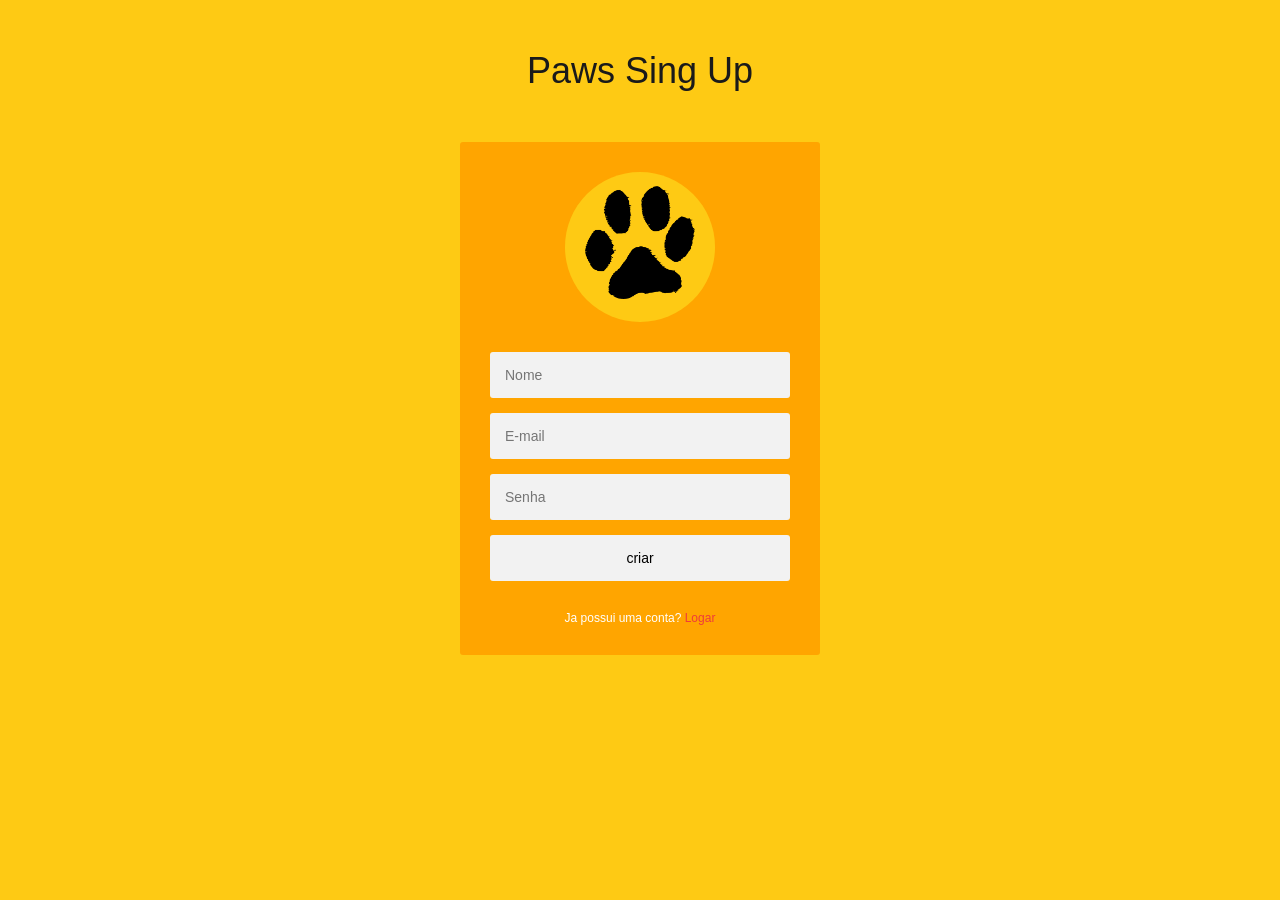
<file: singup.html>
<!DOCTYPE html>
<html>
  <head>
    <meta charset="UTF-8">
	<meta name="viewport" content="width=device-width, initial-scale=1">
    <title>Paws</title>
  
	<link rel="stylesheet" href="css/style.css">
	
<script>
 
  
</script>
    

</head>
  
<body>
	    
    <div class="container">
		<div class="info">
			<h1>Paws Sing Up</h1>
		</div>
	</div>
	</div>
	
   	<div class="form">
	<div class="thumbnail"><img src="DOG PAW_FINAL-PNG.png"/></div>
	
	<form class="register-form" method="post" action="caduser.php">
		<input type="text" placeholder="Nome" name="nome"/>
		<input type="text" placeholder="E-mail" name="email"/>
		<input type="password" placeholder="Senha" name="senha"/>
		<input type="submit" value="criar"/>
		<p class="message">Ja possui uma conta? <a href="index.html">Logar</a></p>
	</form>
	
	
</body>
  <footer>
  
  </footer>
</html>
</file>
<file: css/style.css>
/* Form */

.form {
  position: relative;
  z-index: 1;
  background: orange;
  max-width: 300px;
  margin: 0 auto 100px;
  padding: 30px;
  border-top-left-radius: 3px;
  border-top-right-radius: 3px;
  border-bottom-left-radius: 3px;
  border-bottom-right-radius: 3px;
  text-align: center;
}
.form .thumbnail {
  background: #FECA14;
  width: 150px;
  height: 150px;
  margin: 0 auto 30px;
  padding: 14px 20px;
  border-top-left-radius: 100%;
  border-top-right-radius: 100%;
  border-bottom-left-radius: 100%;
  border-bottom-right-radius: 100%;
  box-sizing: border-box;
}
.form .thumbnail img {
  display: block;
  width: 100%;
}
.form input {
  outline: 0;
  background: #f2f2f2;
  width: 100%;
  border: 0;
  margin: 0 0 15px;
  padding: 15px;
  border-top-left-radius: 3px;
  border-top-right-radius: 3px;
  border-bottom-left-radius: 3px;
  border-bottom-right-radius: 3px;
  box-sizing: border-box;
  font-size: 14px;
}
.form button {
  outline: 0;
  background: #FECA14;
  width: 100%;
  border: 0;
  padding: 15px;
  border-top-left-radius: 3px;
  border-top-right-radius: 3px;
  border-bottom-left-radius: 3px;
  border-bottom-right-radius: 3px;
  color: #FFFFFF;
  font-size: 14px;
  -webkit-transition: all 0.3 ease;
  transition: all 0.3 ease;
  cursor: pointer;
}
.form .message {
  margin: 15px 0 0;
  color: #FFFFFF;
  font-size: 12px;
}
.form .message a {
  color: #EF3B3A;
  text-decoration: none;
}
.form .register-form {
	display: block;
	
  
}

.container {
  position: relative;
  z-index: 1;
  max-width: 300px;
  margin: 0 auto;
}
.container:before, .container:after {
  content: "";
  display: block;
  clear: both;
}
.container .info {
  margin: 50px auto;
  text-align: center;
}
.container .info h1 {
  margin: 0 0 15px;
  padding: 0;
  font-size: 36px;
  font-weight: 300;
  color: #1a1a1a;
}
.container .info span {
  color: #4d4d4d;
  font-size: 12px;
}
.container .info span a {
  color: #000000;
  text-decoration: none;
}
.container .info span .fa {
  color: #EF3B3A;
}

/* END Form */
/* Demo Purposes */
body {
  background: #FECA14;
  font-family: "Roboto", sans-serif;
  -webkit-font-smoothing: antialiased;
  -moz-osx-font-smoothing: grayscale;
}


#video {
  z-index: -99;
  position: fixed;
  top: 50%;
  left: 50%;
  min-width: 100%;
  min-height: 100%;
  width: auto;
  height: auto;
  -webkit-transform: translateX(-50%) translateY(-50%);
  transform: translateX(-50%) translateY(-50%);
}
/* Add a black background color to the top navigation */
.topnav {
    background-color: #333;
    overflow: hidden;
}

/* Style the links inside the navigation bar */
.topnav a {
    float: left;
    display: block;
    color: #f2f2f2;
    text-align: center;
    padding: 14px 16px;
    text-decoration: none;
    font-size: 17px;
}

/* Change the color of links on hover */
.topnav a:hover {
    background-color: #ddd;
    color: black;
}

/* Add a color to the active/current link */
.topnav a.active {
    background-color: #4CAF50;
    color: white;
}

h1{
	text-align: center;
	font-size: 21px;
};
</file>
